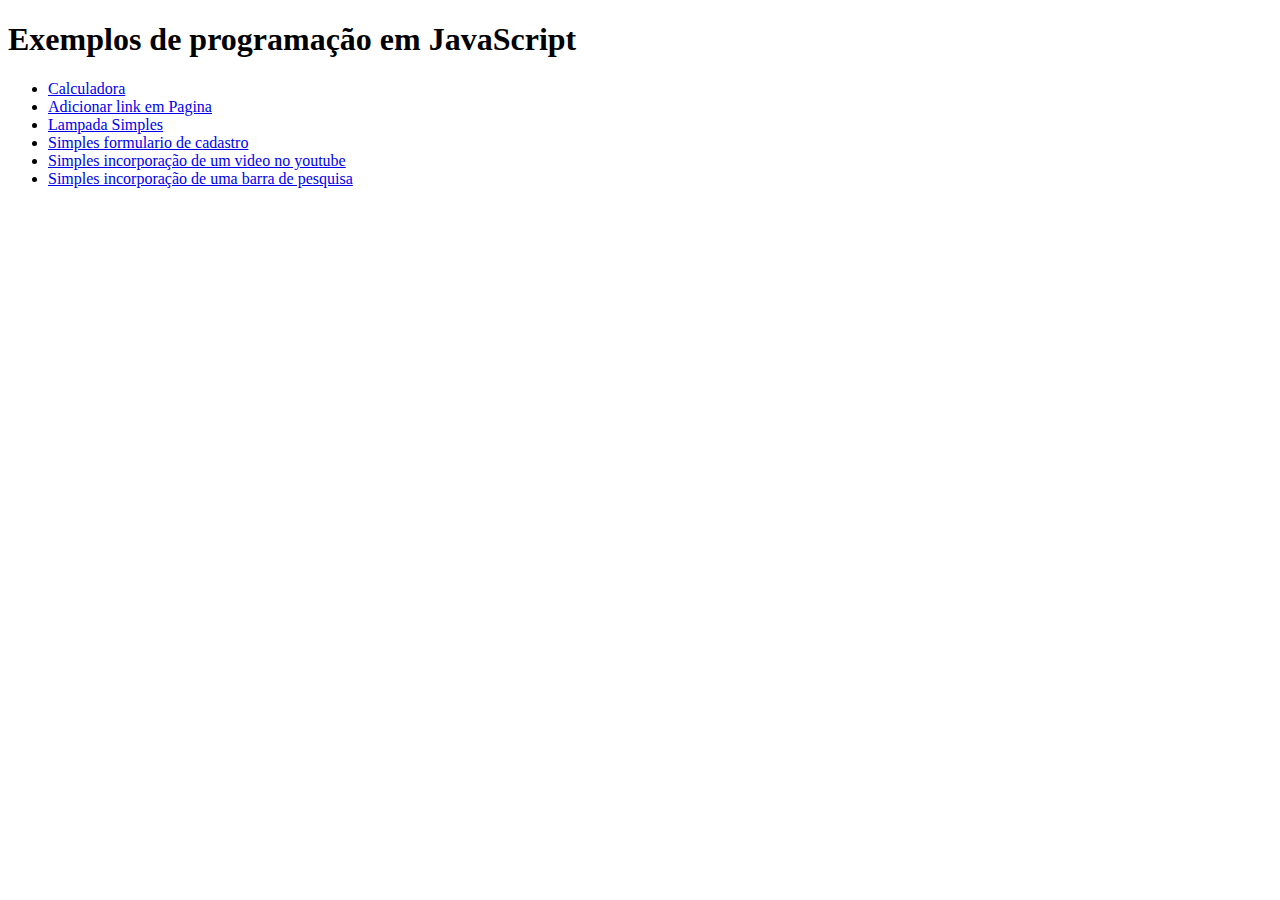
<file: index.html>
<!DOCTYPE html>
<html>
<head>
	<title>Exemplos de programação em JavaScript</title>
</head>
<body>
	<h1>Exemplos de programação em JavaScript</h1>

	<!-- Lista de links -->
	<ul>
		<li><a href="https://cledylson.github.io/javascript/calculadora.html">Calculadora</a></li>
		<li><a href="https://cledylson.github.io/javascript/adicionar_link.html">Adicionar link em Pagina</a></li>
		<li><a href="https://cledylson.github.io/javascript/lampada.html">Lampada Simples</a></li>
		<li><a href="https://cledylson.github.io/javascript/cadastro.html">Simples formulario de cadastro</a></li>
		<li><a href="https://cledylson.github.io/javascript/video.html">Simples incorporação de um video no youtube</a></li>
		<li><a href="https://cledylson.github.io/javascript/barra_pesquisa.html">Simples incorporação de uma barra de pesquisa</a></li>
		
	</ul>
</body>
</html>
</file>
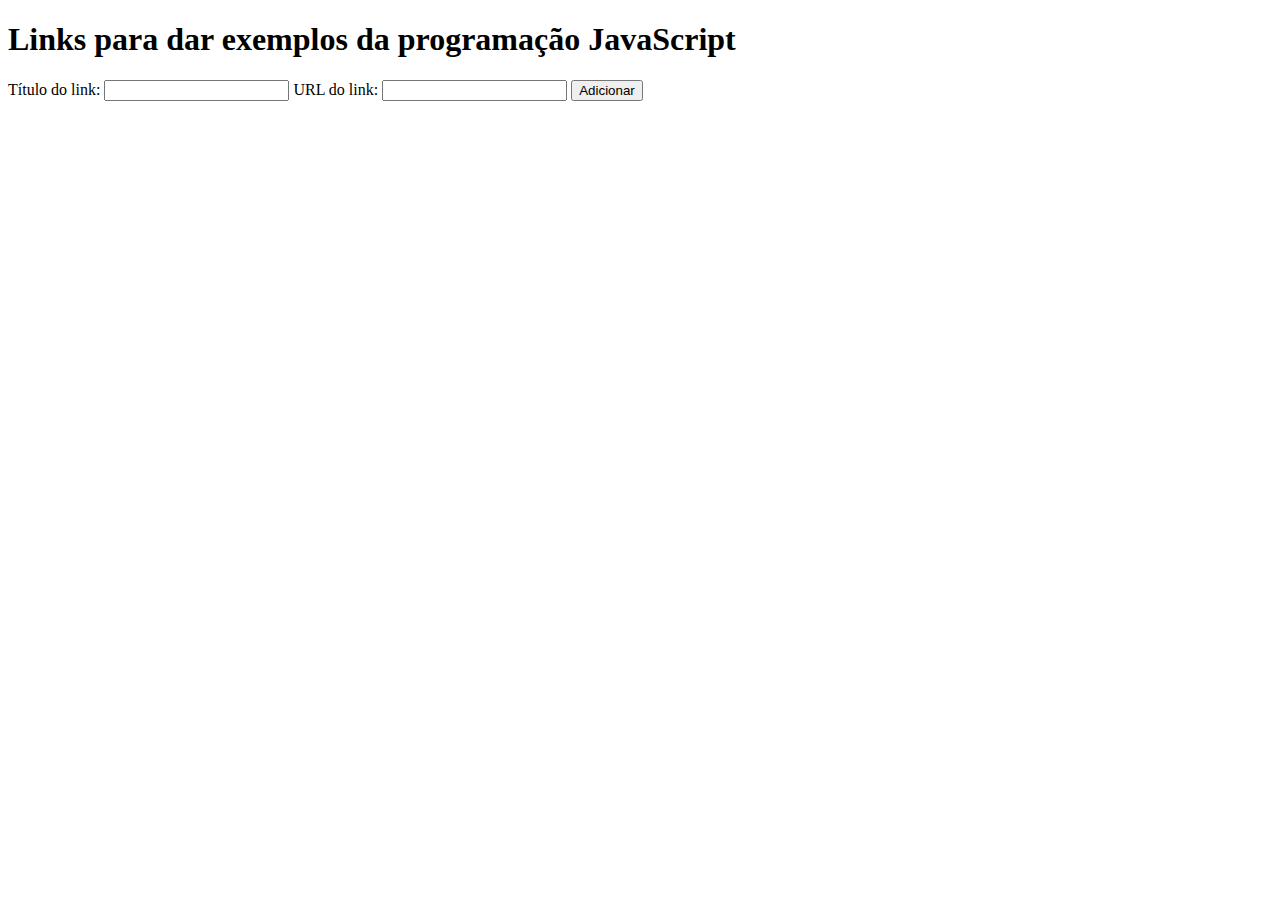
<file: adicionar_link.html>
<!DOCTYPE html>
<html>
<head>
	<title>Links</title>
</head>
<body>
	<h1>Links para dar exemplos da programação JavaScript</h1>

	<!-- Formulário para adicionar links -->
	<form>
		<label for="titulo">Título do link:</label>
		<input type="text" id="titulo" name="titulo">

		<label for="url">URL do link:</label>
		<input type="url" id="url" name="url">

		<button type="submit">Adicionar</button>
	</form>

	<!-- Lista de links adicionados -->
	<ul id="links">
	</ul>

	<script>
		// Obtém o formulário e a lista de links
		var form = document.querySelector('form');
		var listaLinks = document.getElementById('links');

		// Adiciona um evento de envio de formulário
		form.addEventListener('submit', function(evento) {
			evento.preventDefault();

			// Obtém o título e a URL do link adicionado
			var titulo = form.titulo.value;
			var url = form.url.value;

			// Cria um novo item da lista de links
			var itemLista = document.createElement('li');
			var link = document.createElement('a');
			link.textContent = titulo;
			link.href = url;
			link.target = '_blank';
			itemLista.appendChild(link);
			listaLinks.appendChild(itemLista);

			// Limpa os campos do formulário
			form.titulo.value = '';
			form.url.value = '';
		});
	</script>
</body>
</html>
</file>
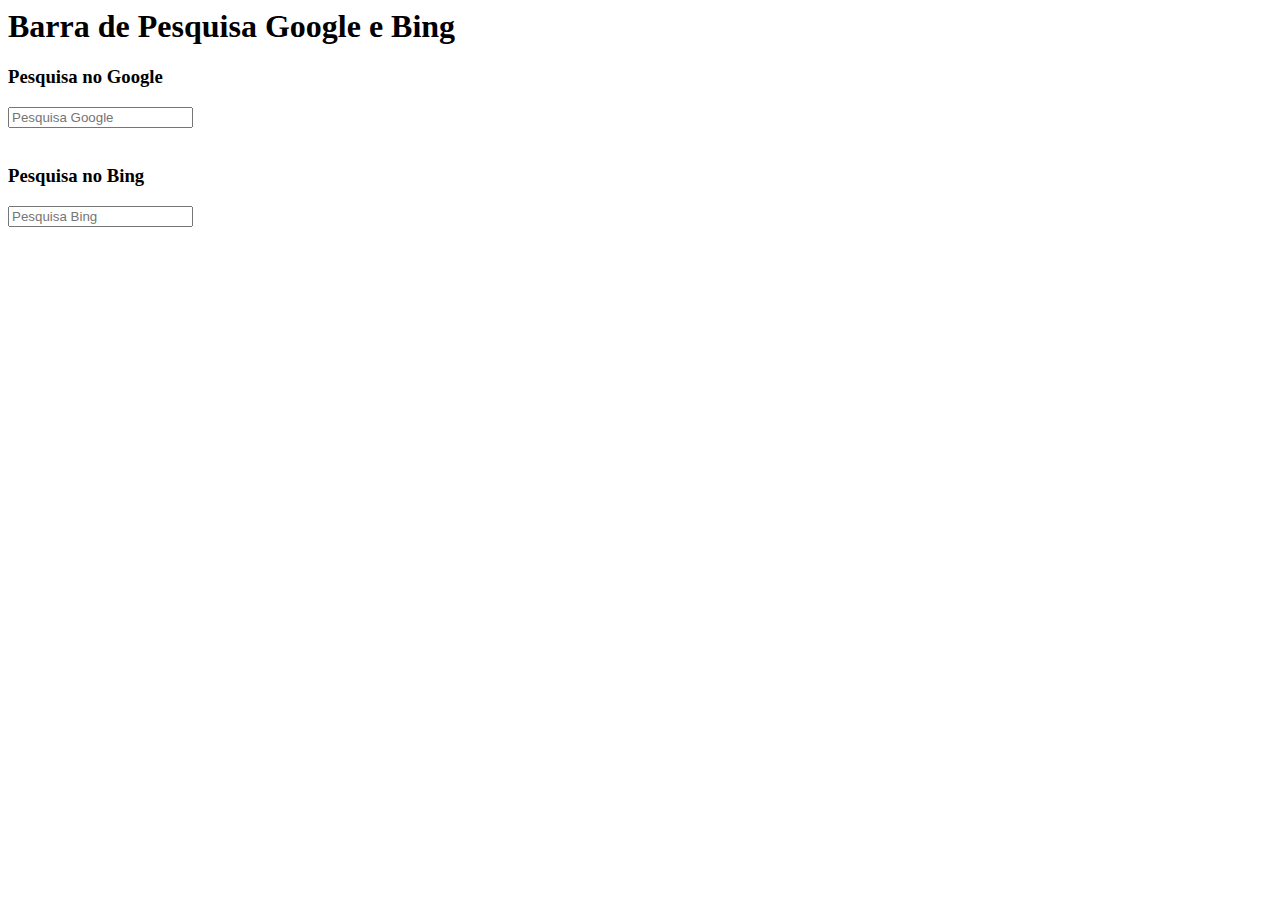
<file: barra_pesquisa.html>
<html>
  <head>
    <meta charset="UTF-8">
    <title>Pesquisa Google e Bing</title>
  </head>
  <body>
    <h1>Barra de Pesquisa Google e Bing</h1>
    <h3>Pesquisa no Google</h3>
    <input type="text" id="google-search" placeholder="Pesquisa Google">
    <br><br>
    <h3>Pesquisa no Bing</h3>
    <input type="text" id="bing-search" placeholder="Pesquisa Bing">
    
    <script>
      // Função para executar a pesquisa no Google
      
      function googleSearch() {
        const searchQuery = document.getElementById("google-search").value;
        const url = "https://www.google.com/search?q=" + encodeURIComponent(searchQuery);
        window.open(url, "_blank");
      }
      
      // Função para executar a pesquisa no Bing
      function bingSearch() {
        const searchQuery = document.getElementById("bing-search").value;
        const url = "https://www.bing.com/search?q=" + encodeURIComponent(searchQuery);
        window.open(url, "_blank");
      }
      
      // Adiciona um evento de pressionar Enter na barra de pesquisa do Google
      document.getElementById("google-search").addEventListener("keyup", function(event) {
        if (event.keyCode === 13) { // 13 é o código da tecla Enter
          googleSearch();
        }
      });
      
      // Adiciona um evento de pressionar Enter na barra de pesquisa do Bing
      document.getElementById("bing-search").addEventListener("keyup", function(event) {
        if (event.keyCode === 13) { // 13 é o código da tecla Enter
          bingSearch();
        }
      });
    </script>
  </body>
</html>
</file>
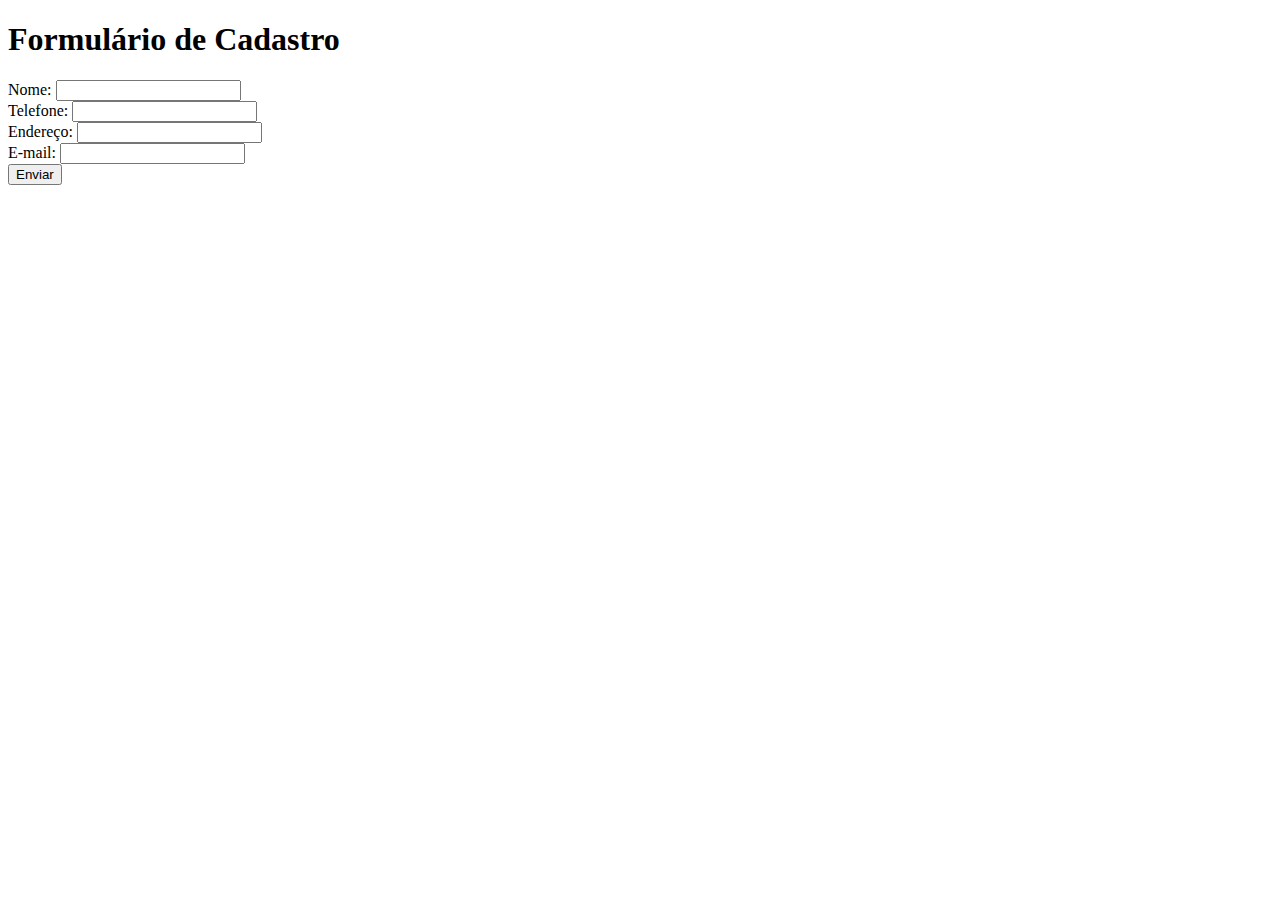
<file: cadastro.html>
<!DOCTYPE html>
<html>
<head>
	<title>Formulário de Cadastro</title>
</head>
<body>
	<h1>Formulário de Cadastro</h1>

	<form action="https://formspree.io/me@myemail.com" method="POST">
		<label for="nome">Nome:</label>
		<input type="text" id="nome" name="nome" required><br>

		<label for="telefone">Telefone:</label>
		<input type="text" id="telefone" name="telefone" required><br>

		<label for="endereco">Endereço:</label>
		<input type="text" id="endereco" name="endereco" required><br>

		<label for="email">E-mail:</label>
		<input type="email" id="email" name="email" required><br>

		<input type="submit" value="Enviar">
	</form>

	<script>
		// Impede que o formulário seja enviado diretamente pelo navegador
		document.querySelector('form').addEventListener('submit', function(event) {
			event.preventDefault();

			// Envia os dados do formulário usando o serviço de e-mail Formspree.io
			var form = document.querySelector('form');
			var xhr = new XMLHttpRequest();
			xhr.open('POST', form.action);
			xhr.setRequestHeader('Accept', 'application/json');
			xhr.setRequestHeader('Content-Type', 'application/x-www-form-urlencoded');
			xhr.send(new FormData(form));

			// Limpa os campos do formulário após o envio
			form.reset();
			alert('Cadastro enviado com sucesso!');
		});
	</script>
</body>
</html>
</file>
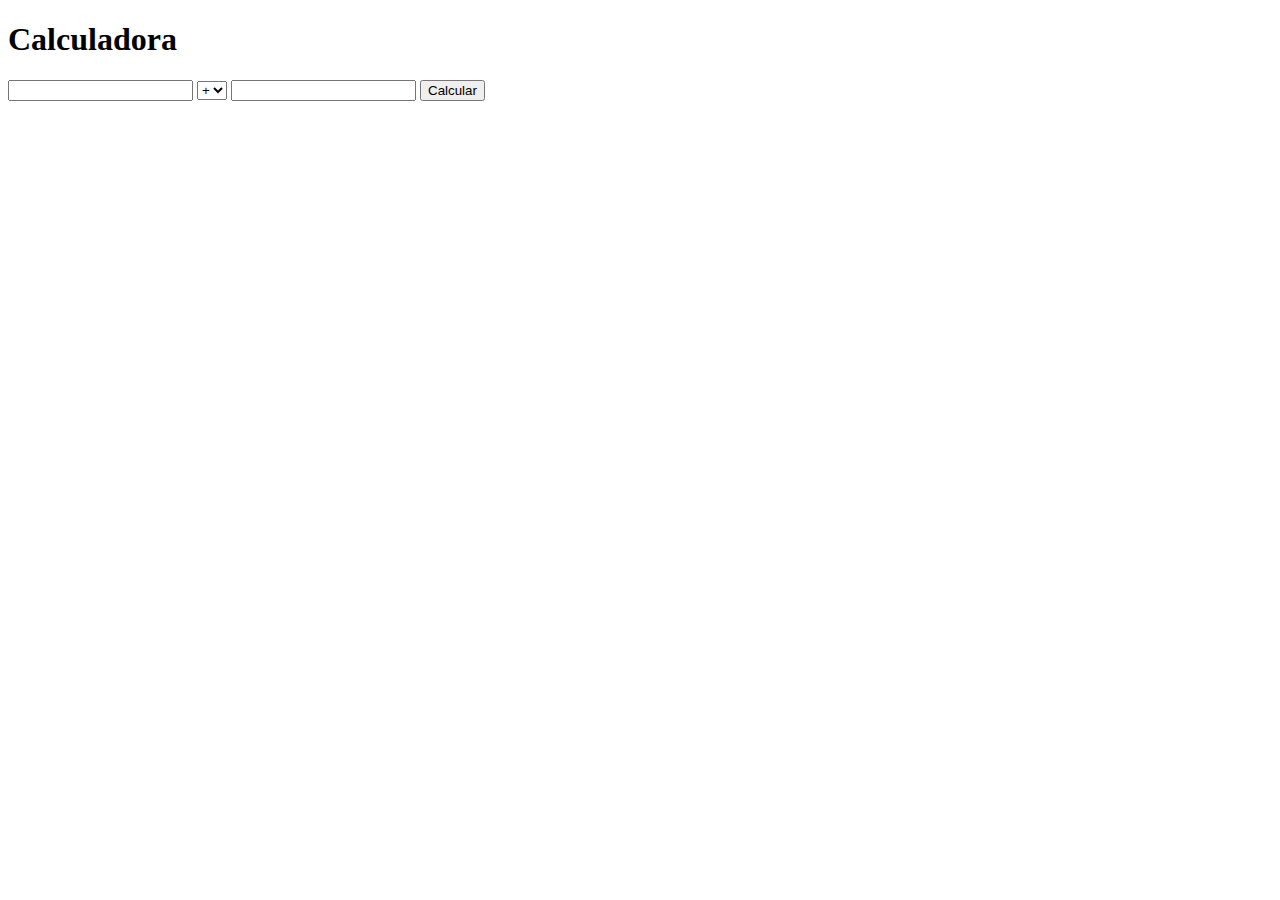
<file: calculadora.html>
<!DOCTYPE html>
<html>
<head>
	<title>Calculadora</title>
</head>
<body>
	<h1>Calculadora</h1>
	<input type="text" id="numero1">
	<select id="operacao">
		<option value="+">+</option>
		<option value="-">-</option>
		<option value="*">*</option>
		<option value="/">/</option>
	</select>
	<input type="text" id="numero2">
	<button onclick="calcular()">Calcular</button>
	<p id="resultado"></p>

	<script>
		function calcular() {
			// Obtém os números e a operação selecionada
			var numero1 = parseFloat(document.getElementById("numero1").value);
			var numero2 = parseFloat(document.getElementById("numero2").value);
			var operacao = document.getElementById("operacao").value;

			// Realiza a operação selecionada
			var resultado;
			switch (operacao) {
				case "+":
					resultado = numero1 + numero2;
					break;
				case "-":
					resultado = numero1 - numero2;
					break;
				case "*":
					resultado = numero1 * numero2;
					break;
				case "/":
					resultado = numero1 / numero2;
					break;
				default:
					resultado = "Operação inválida";
			}

			// Exibe o resultado na página
			document.getElementById("resultado").innerHTML = resultado;
		}
	</script>
</body>
</html>
</file>
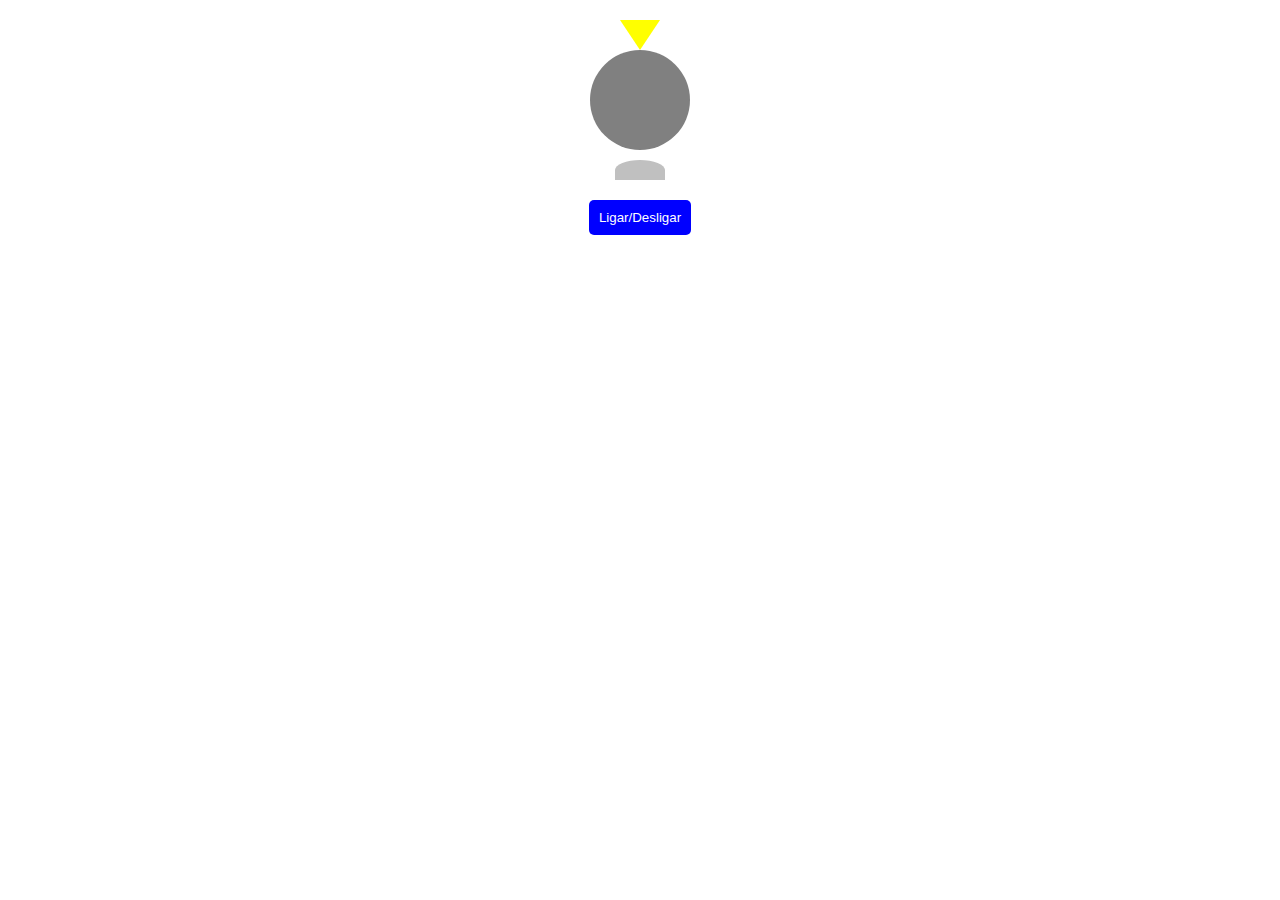
<file: lampada.html>
<!DOCTYPE html>
<html>
<head>
	<title>Lâmpada JavaScript</title>
	<style>
		#lampada {
			width: 100px;
			height: 100px;
			background-color: gray;
			border-radius: 50%;
			margin: 50px auto;
			position: relative;
		}

		#lampada:before {
			content: "";
			position: absolute;
			top: -30px;
			left: 50%;
			transform: translateX(-50%);
			border-top: 30px solid yellow;
			border-left: 20px solid transparent;
			border-right: 20px solid transparent;
			border-radius: 0 0 50% 50%;
		}

		#lampada:after {
			content: "";
			position: absolute;
			bottom: -30px;
			left: 50%;
			transform: translateX(-50%);
			width: 50px;
			height: 20px;
			background-color: silver;
			border-radius: 50% 50% 0 0;
		}

		#botao {
			display: block;
			margin: 50px auto;
			padding: 10px;
			background-color: blue;
			color: white;
			border: none;
			border-radius: 5px;
			cursor: pointer;
		}
	</style>
</head>
<body>
	<div id="lampada"></div>
	<button id="botao">Ligar/Desligar</button>

	<script>
		// Obtém a lâmpada e o botão
		var lampada = document.getElementById('lampada');
		var botao = document.getElementById('botao');

		// Define o estado da lâmpada
		var ligada = true;

		// Adiciona um ouvinte de evento de clique ao botão
		botao.addEventListener('click', function() {
			// Alterna o estado da lâmpada
			ligada = !ligada;

			// Altera a cor de fundo da lâmpada e o texto do botão
			if (ligada) {
				lampada.style.backgroundColor = 'yellow';
				botao.textContent = 'Desligar';
			} else {
				lampada.style.backgroundColor = 'gray';
				botao.textContent = 'Ligar';
			}
		});
	</script>
</body>
</html>
</file>
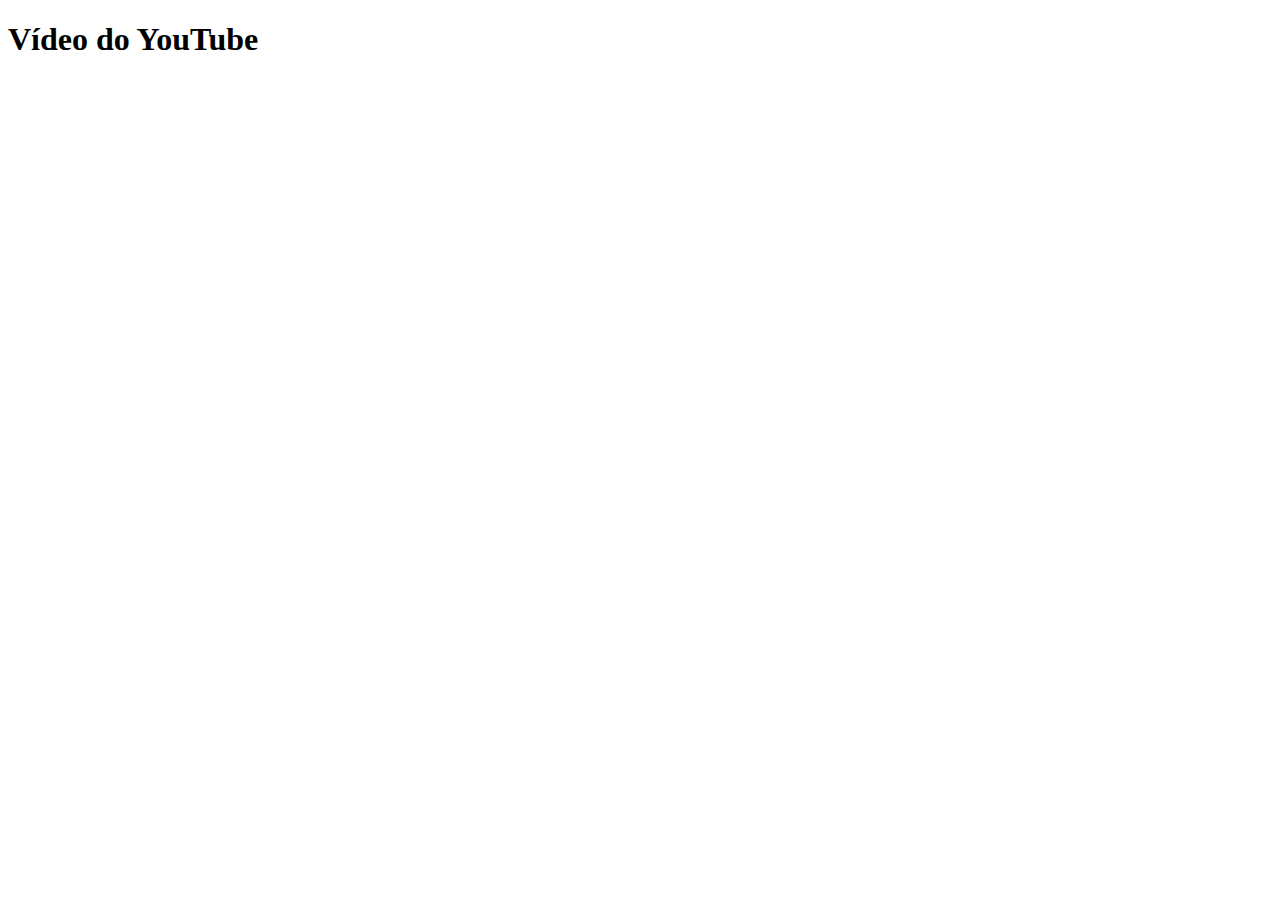
<file: video.html>
<!DOCTYPE html>
<html>
<head>
	<title>Vídeo do YouTube</title>
</head>
<body>
	<h1>Vídeo do YouTube</h1>

	<iframe width="560" height="315" src="https://www.youtube.com/embed/VIDEO_ID" frameborder="0" allowfullscreen></iframe>

	<script>
		// Substitua VIDEO_ID pelo ID do vídeo do YouTube que deseja exibir
		var videoId = '6KY1XTnxwrI';

		// Substitua o atributo "src" do elemento <iframe> com o URL incorporado do vídeo do YouTube
		var iframe = document.querySelector('iframe');
		iframe.src = 'https://www.youtube.com/embed/' + videoId;
	</script>
</body>
</html>
</file>
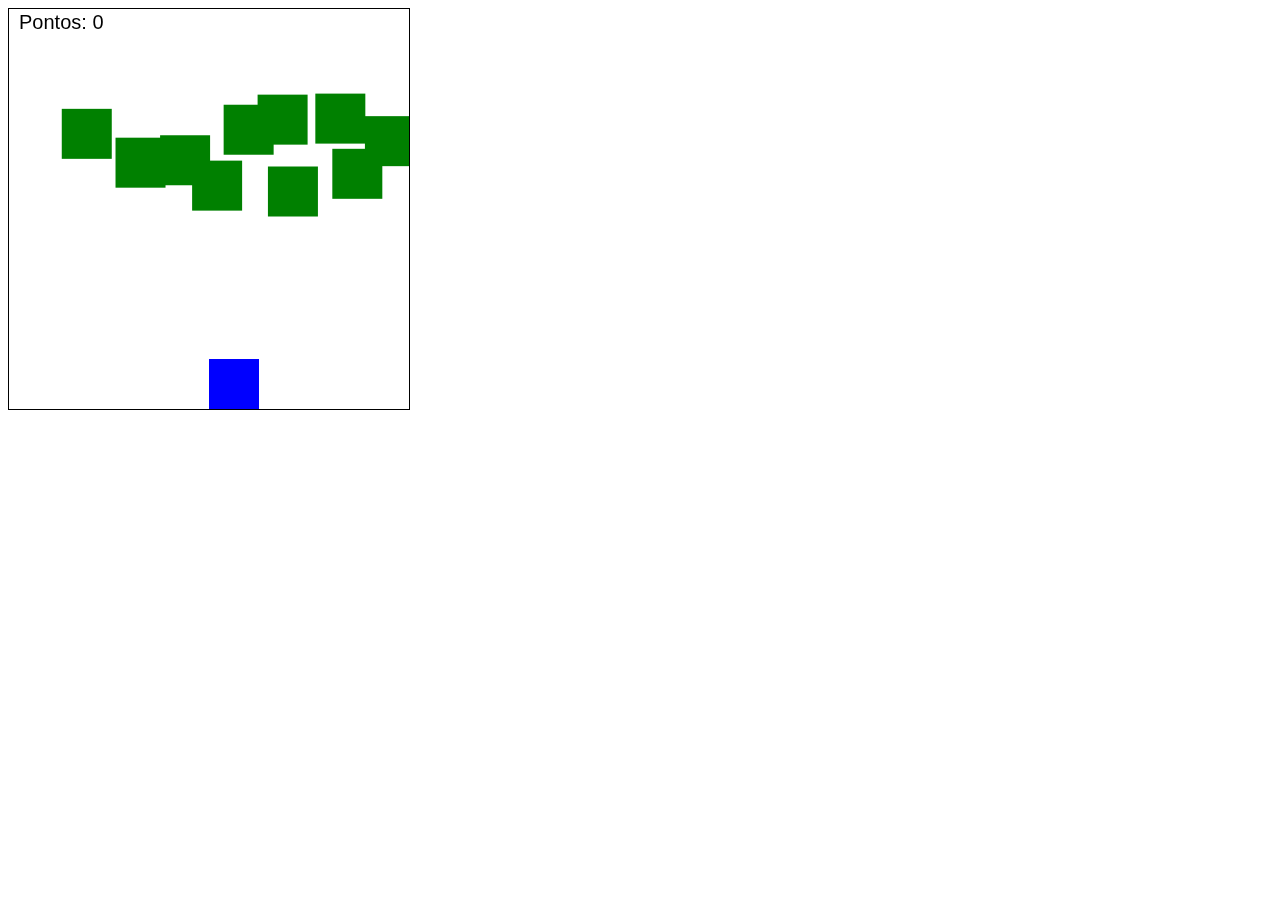
<file: game/jogo_nave.html>
<!DOCTYPE html>
<html>
<head>
    <meta charset="UTF-8">
    <title>Jogo de Nave</title>
    <link rel="stylesheet" href="./jogo_nave.css">
</head>
<body>
    <canvas id="jogo" width="400" height="400"></canvas>
    <script src="./jogo_nave.js"></script>
</body>
</html>
</file>
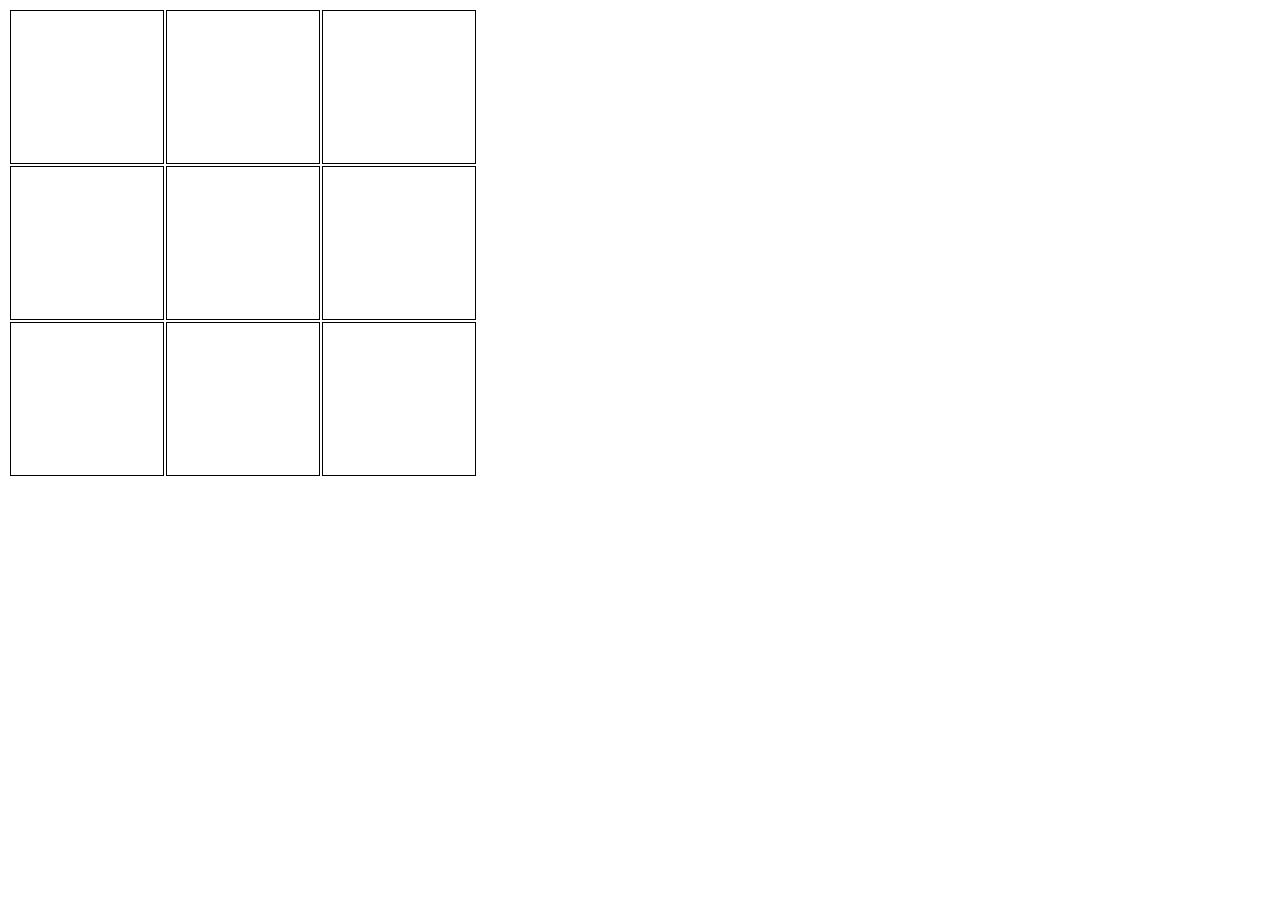
<file: game/jogo_velha.html>
<!DOCTYPE html>
<html>
<head>
	<meta charset="UTF-8">
	<title>Jogo da Velha</title>
	<style>
		td {
			height: 150px;
			width: 150px;
			border: 1px solid black;
			text-align: center;
			font-size: 120px;
			font-weight: bold;
			cursor: pointer;
		}
	</style>
</head>
<body>
	<table>
		<tr>
			<td id="0"></td>
			<td id="1"></td>
			<td id="2"></td>
		</tr>
		<tr>
			<td id="3"></td>
			<td id="4"></td>
			<td id="5"></td>
		</tr>
		<tr>
			<td id="6"></td>
			<td id="7"></td>
			<td id="8"></td>
		</tr>
	</table>
	<p id="mensagem"></p>

	<script src="./jogo_velha.js"></script>
</body>
</html>
</file>
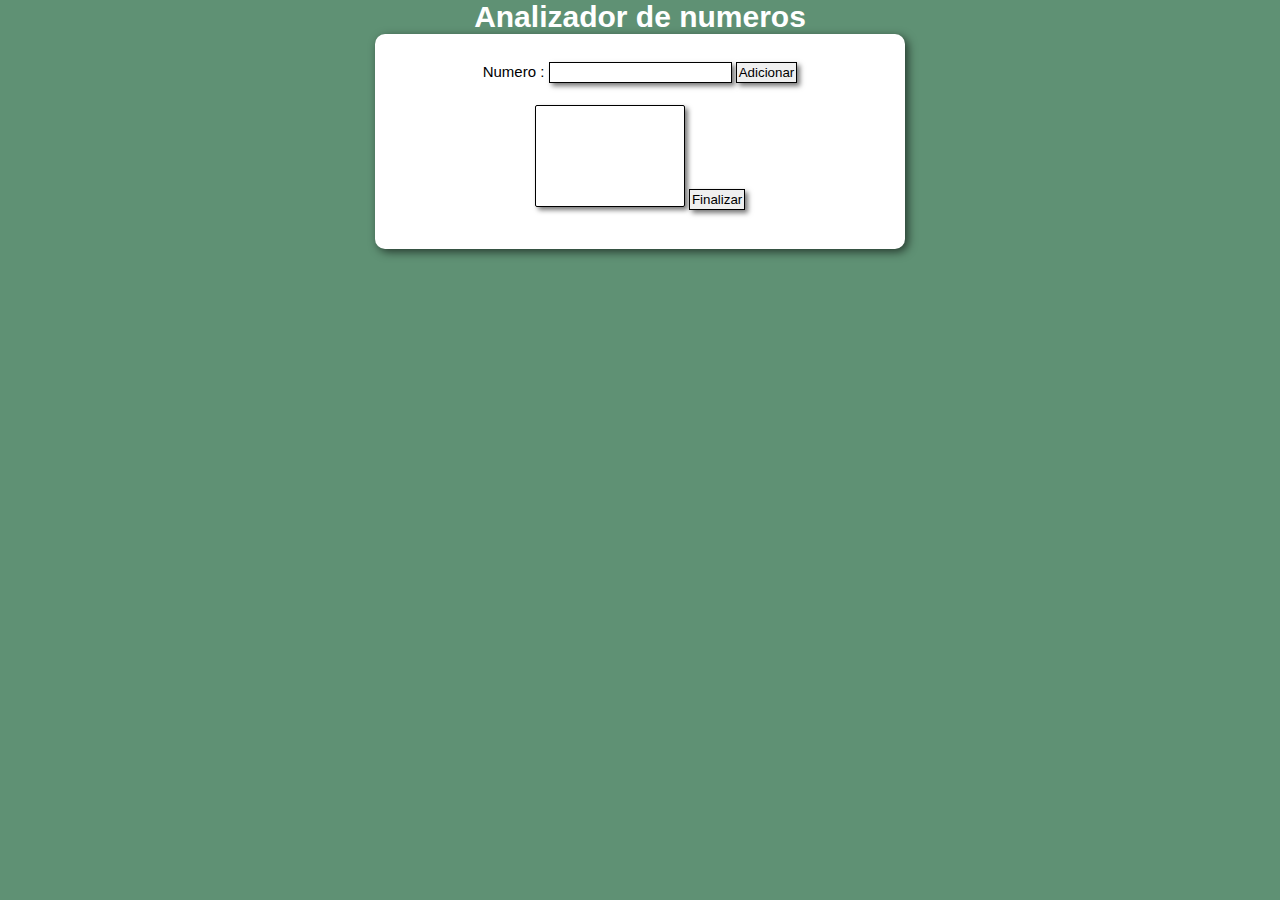
<file: programas/analizador_num.html>
<!DOCTYPE html>
<html lang="pt">
<head>
    <meta charset="UTF-8">
    <meta http-equiv="X-UA-Compatible" content="IE=edge">
    <meta name="viewport" content="width=], initial-scale=1.0">
    <link rel="stylesheet" href="./num.css">
    <title>Analizador de numeros </title>
</head>
<body>
    <header>
        <h1>  Analizador de numeros </h1>
    </header>
    <section>
        <div>
           Numero :
           <input type="number" name="numero" id="numero">
           <input type="button" value="Adicionar" onclick="adicionar()">
           <br><br><select name="lista" id="lista" size="6"></select>
           <input type="button" value="Finalizar" onclick="finalizar()">
           

        </div>
        <div id="resultado">
           
        </div>
    </section>
    
    <script src="./num.js"></script>
</body>
</html>
</file>
<file: game/jogo_nave.css>
canvas {
    border: 1px solid black;
}
</file>
<file: programas/num.css>
*{
    margin: 0;
    padding: 0;
    border: 0;
}
body{
    font: normal 15px arial;
    background: rgba(29, 99, 58, 0.705);
}
header{
    color: white;
    text-align: center;
}
section{
    background: white;
    border-radius: 10px;
    padding: 15px;  
    width: 500px;
    margin: auto;
    box-shadow: 3px 3px 10px rgba(0, 0, 0, 0.603);
}
div{
    text-align: center;
    padding: 8px;
}
input{
    border: 0.5px solid black;
    padding: 2px;
    margin-top: 5px;
    box-shadow: 3px 3px 5px rgba(0, 0, 0, 0.541);
}
#lista{
    width: 150px;
    border: 0.5px solid black;
    padding: 2px;
    margin-top: 5px;
    box-shadow: 3px 3px 5px rgba(0, 0, 0, 0.541);
}
buttom{
    border: 0.5px solid black;
    padding: 2px;
    margin-top: 5px;
    box-shadow: 3px 3px 5px rgba(0, 0, 0, 0.541);
}
footer{
    color: white;
    text-align: center;
    font-style: italic;
}
</file>
